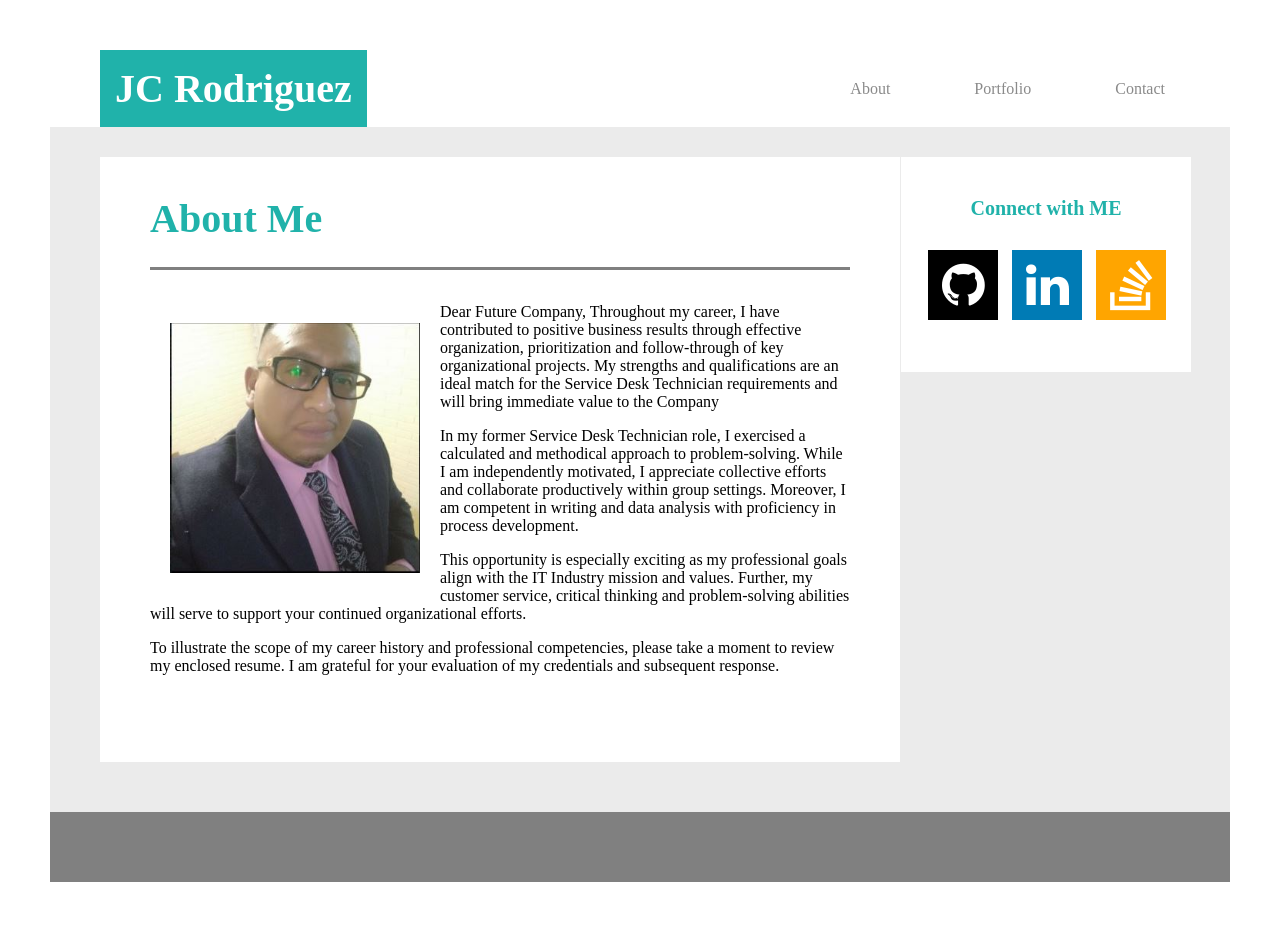
<file: index.html>
<!DOCTYPE html>
<html lang='en'>

<head>

    <meta charset="utf-8" />
    <meta name="viewport" content="width,initial-scale=1,shrink-to-fit=no">
    <title>My Page</title>
    <link href="https://fonts.googleapis.com/css?family=Lato" rel="stylesheet">
    <link rel="stylesheet" href="https://cdnjs.cloudflare.com/ajax/libs/font-awesome/4.7.0/css/font-awesome.min.css">
    <link rel="stylesheet" href="mypage.css">

</head>

<body>
    <header>

        <div class="navigation">
            <h1>JC Rodriguez<i class="fa fas-save"></i></h1>

            <div class="navigation-links">
                <li> <a href="About.html">About</a></li>
                <li><a href="Portfolio.html">Portfolio</a></li>
                <li><a href="Contact.html">Contact</a></li>
            </div>

        </div>

    </header>
    <main>
        <div class="about-me">
            <h2>About Me</h2>
            <div class="image">
                <img src="JC.JPG" alt="" />
            </div>

            <article>
                <p>
                    Dear Future Company,
                    Throughout my career, I have contributed to positive
                    business results through effective organization,
                    prioritization and follow-through of key organizational
                    projects. My strengths and qualifications are an ideal
                    match for the Service Desk Technician requirements and
                    will bring immediate value to the Company
                </p>
                <p>
                    In my former Service Desk Technician role, I exercised a
                    calculated and methodical approach to problem-solving.
                    While I am independently motivated, I appreciate
                    collective efforts and collaborate productively within
                    group settings. Moreover, I am competent in writing and
                    data analysis with proficiency in process development.
                </p>
                <p>This opportunity is especially exciting as my professional
                    goals align with the IT Industry mission and values. Further,
                    my customer service, critical thinking and problem-solving
                    abilities will serve to support your continued organizational
                    efforts.
                </p>
                <p>To illustrate the scope of my career history and
                    professional competencies, please take a moment to
                    review my enclosed resume. I am grateful for your
                    evaluation of my credentials and subsequent response.
                </p>
            </article>
        </div>

        <div class="social-links">
            <h3>Connect with ME</h3>

            <div class="social-link-wrappers">
                <li><a href="https://github.com/sanjothebay/" target="_blank"><i class="fa fa-github"></i></a></li>
                <li><a href="https://www.linkedin.com/in/jc-rodriguez-805339180/" target="_Blank"><i
                            class="fa fa-linkedin"></i></a></li>
                <li><a href="https://stackoverflow.com/users/13977233/jc" target="_Blank"><i
                            class="fa fa-stack-overflow"></i></a></li>

            </div>
        </div>


    </main>

</body>

</html>
</file>
<file: mypage.css>
body {
    margin: 50px;
    border-bottom: 70PX solid gray;
    background-color: white;
    
}

h1 {
    font-size: 40px;
    color: white;
    background-color: lightseagreen;
    padding: 15px;
    margin: 0px 50px 0px 50px;
}

h2 {
    font-size: 40px;
    color: lightseagreen;
    border-bottom: 3px solid gray;
    padding-bottom: 25px;

}

h3 {
    font-size: 20px;
    text-align: center;
    color: lightseagreen;
}

main {
  display: grid;
  grid-template-columns: 65% 0%;
  grid-column-gap: 4em;
  background-color: rgba(223, 223, 223, 0.623);
}
 .about-me {
   width: 700px;
   height: 450px; 
   margin: 0px 0px 50px 50px;
   padding: 5px 50px 150px 50px;
   background-color: white;
  
 }

img{
  float: left;
  padding: 20px;
  height: 250px;
  width: 250px;
  
}

.navigation {
    display: flex;
    justify-content: space-between;
    align-items: center;
    background-color: white;
    
}
header{
  padding-bottom: 30px;
  background-color: rgba(223, 223, 223, 0.623);

}

.social-links {
    background-color: white;
    width: 250px;
    height: 175px;
    padding: 20px;
    margin-left: 20px;

}

.navigation-links a:hover {
  color: black;
}
.navigation-links a {
  text-decoration: none;
  transition: 0.5s;
  color: #8a8a8a;
}

.navigation-links li {
    display: inline-block;
    padding: 15px;
    margin-right: 50px;
}

.social-link-wrappers {
    display: flex;

}

.social-link-wrappers li {
    display: flex; 
    padding: 5px;

}

.fa-github {
  background: black;
  color: white;
    padding: 10px;
  font-size: 50px;
  width: 50px;
  text-align: center;
  text-decoration: none;
  margin: 5px 2px;

}

.fa-linkedin {
    background: #007bb5;
    color: white;
      padding: 10px;
    font-size: 50px;
    width: 50px;
    text-align: center;
    text-decoration: none;
    margin: 5px 2px;
  
  }

  .fa-stack-overflow {
    background: orange;
    color: white;
      padding: 10px;
    font-size: 50px;
    width: 50px;
    text-align: center;
    text-decoration: none;
    margin: 5px 2px;
}
</file>
